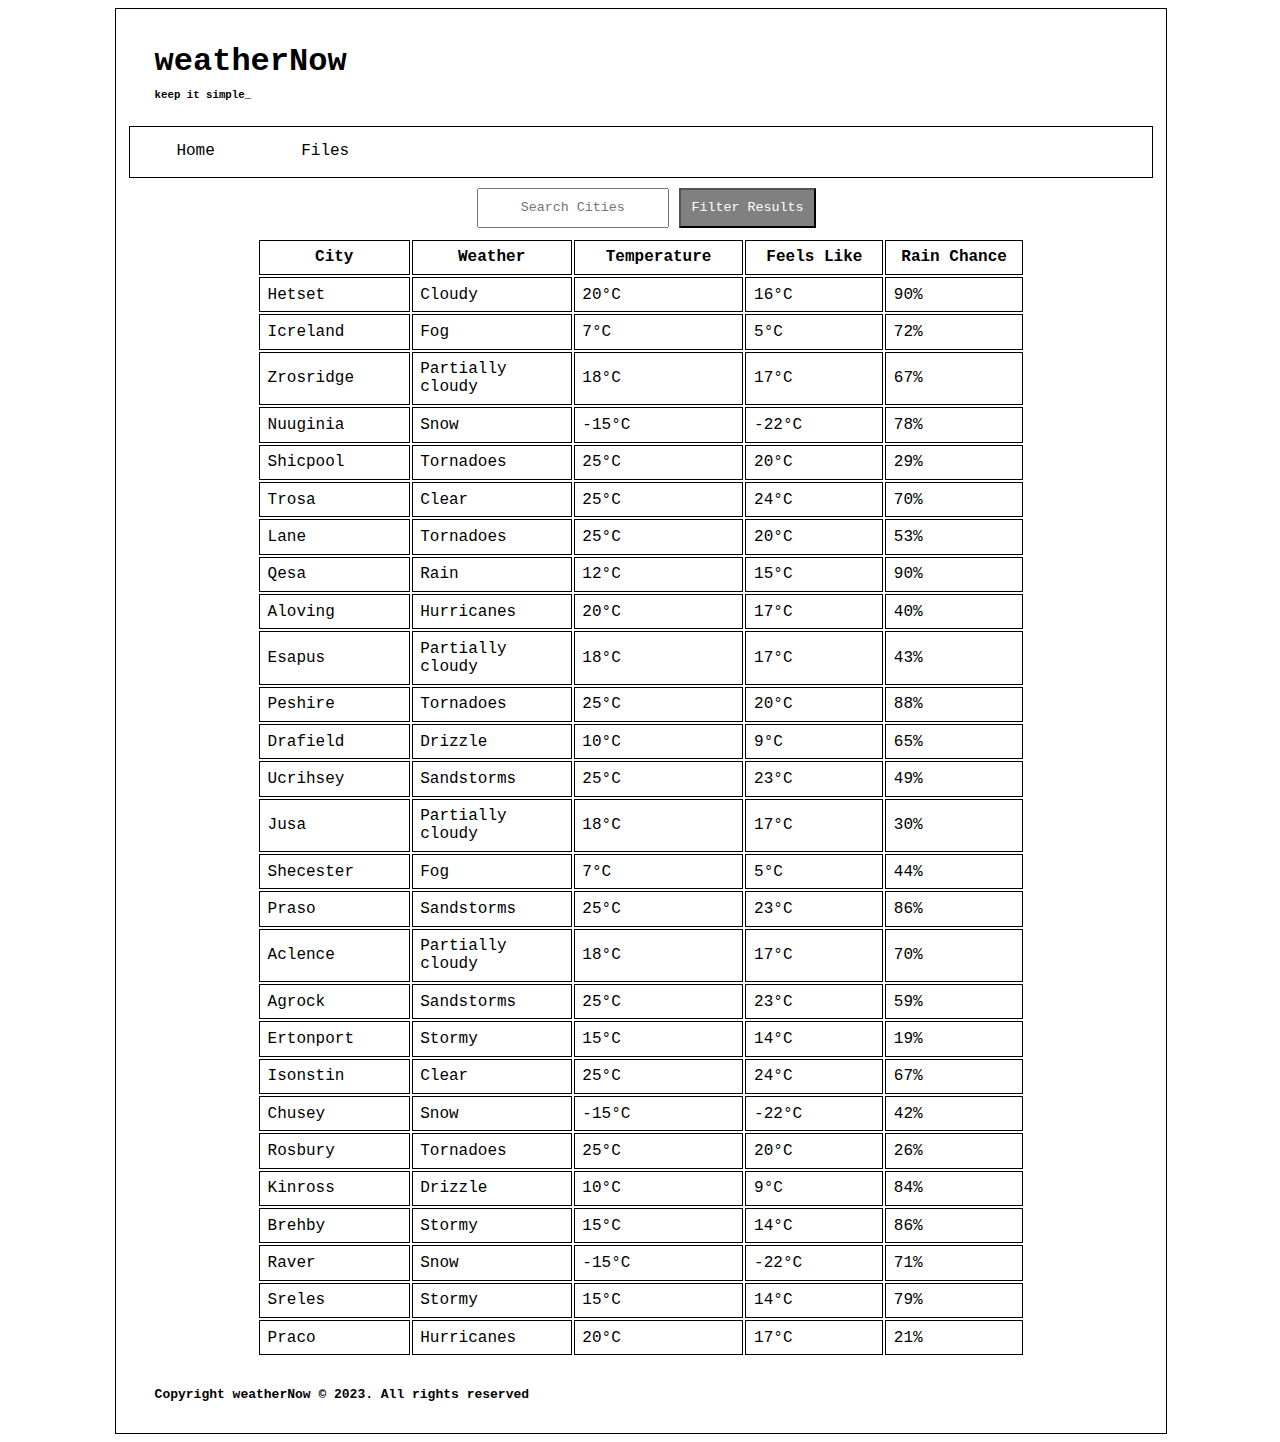
<file: index.html>
<!--
 * CSCI 1170: Introduction to Web Design and Development
 * Fall 2023
 *
 * This markup file contains the starting code for Assignment 4.
 * 
-->

<!DOCTYPE html>
<html lang="en">
<head>
	<meta charset="UTF-8">
	<meta name="viewport" content="width=device-width, initial-scale=1.0">
	<title>A4: Data from JSON Data Source</title>

	<!-- link to the main CSS file -->
	<link rel="stylesheet" type="text/css" href="./css/styles.css">
</head>
<body>

	<header class="pg-banner" id="pg-header">
		<h1>weatherNow</h1>
		<h6>keep it simple_</h6>
		<nav class="primary-nav" id="main-nav">
			<ul>
				<li><a href="./index.html">Home</a></li>
				<li><a href="./files.html">Files</a></li>
			</ul>
		</nav>
	</header>

	<main class="pg-main-content" id="pg-main">
		<div id="city-search-container">
			<input type="text" id="city-search" placeholder="Search Cities">
			<button type="button" id="city-search-button">Filter Results</button>
		</div>
		<div id="error-message-div">
		</div>
		<div id="table-div">
		</div>
	</main>

	<footer class="pg-footer" id="pg-contentdesc">
		<h4>Copyright weatherNow &copy; 2023. All rights reserved</h4>
	</footer>
	
	<script src="./js/data-weather.js"></script>
	<script src="./js/scripts.js"></script>
</body>
</html>
</file>
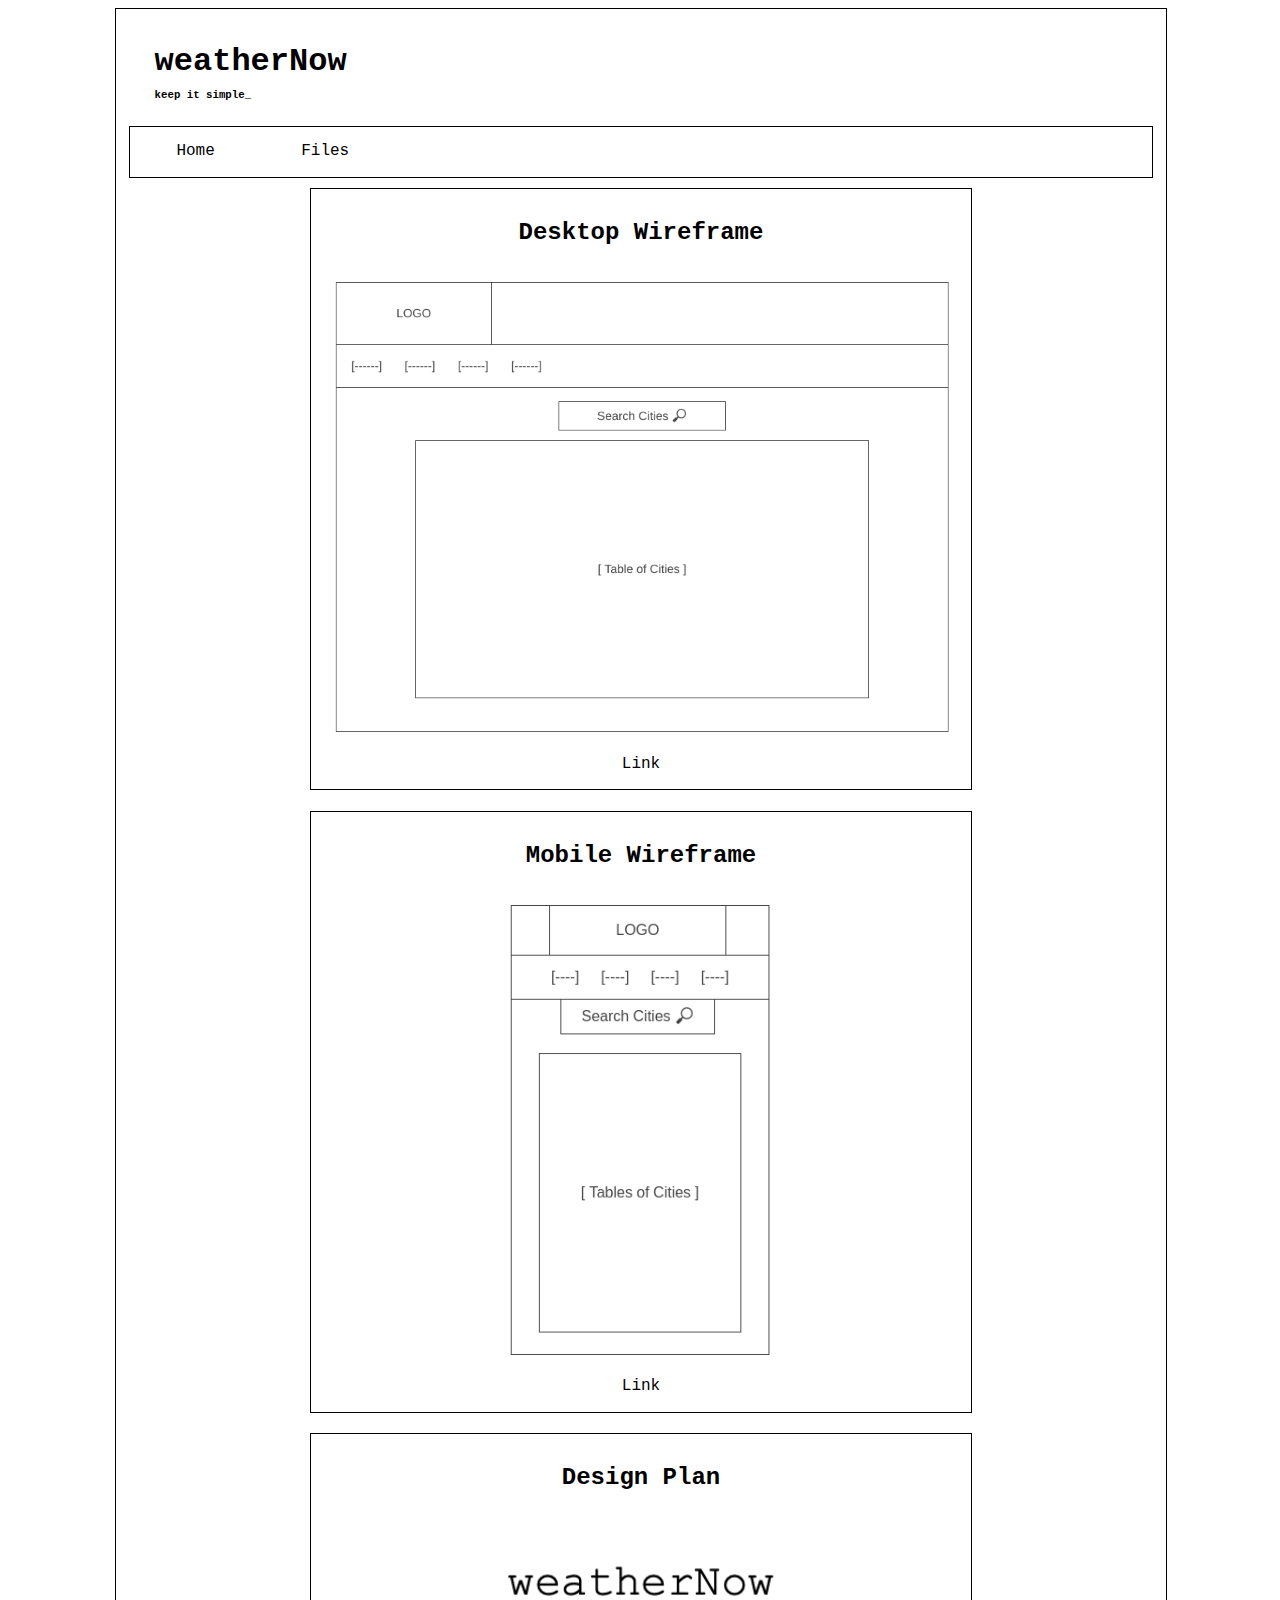
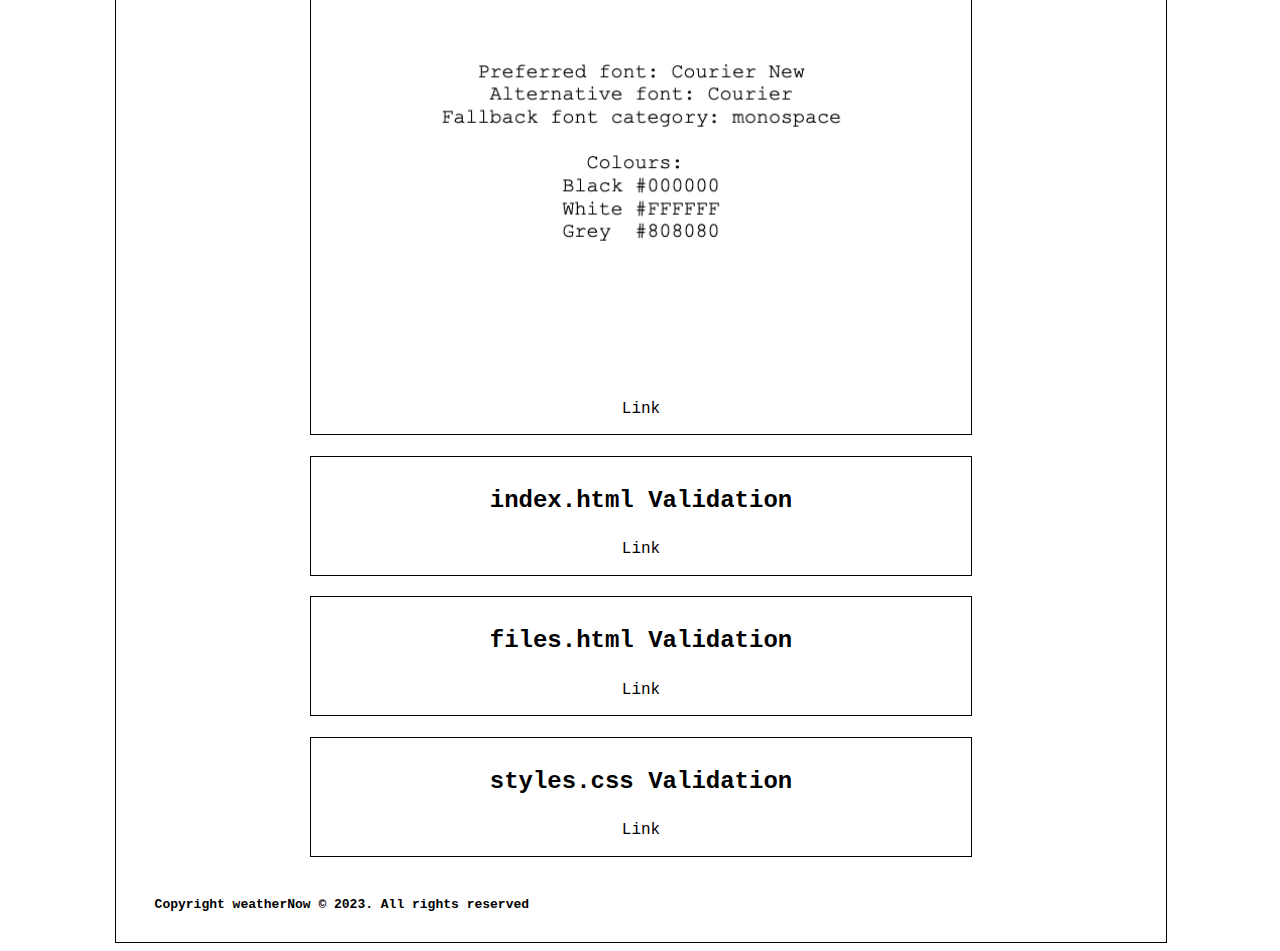
<file: files.html>
<!--
 * CSCI 1170: Introduction to Web Design and Development
 * Fall 2023
 *
 * This markup file contains the starting code for Assignment 4.
 * 
 * Why this file?
 * In this file, link to all the PDF files that you will generate in this assignment. 
 * You can either include them as iFrames or just link to the files using anchor links.
 * The files must be linked in the <main> element, with one section for each PDF file that you 
 *  generated for this assignment.
 * 
-->

<!DOCTYPE html>
<html lang="en">
<head>
	<meta charset="UTF-8">
	<meta name="viewport" content="width=device-width, initial-scale=1.0">
	<title>A4: Data from JSON Data Source</title>

	<!-- link to the main CSS file -->
	<link rel="stylesheet" type="text/css" href="./css/styles.css">
</head>
<body>

	<header class="pg-banner" id="pg-header">
		<h1>weatherNow</h1>
		<h6>keep it simple_</h6>
		<nav class="primary-nav" id="main-nav">
			<ul>
				<li><a href="./index.html">Home</a></li>
				<li><a href="./files.html">Files</a></li>
			</ul>
		</nav>
	</header>

	<main class="pg-main-content" id="pg-main">
		<div class="files-container">
			<section class="files-section">
				<h2>Desktop Wireframe</h2>
				<img class="files-image" src="./img/desktop-wireframe.png" alt="The wireframe for the desktop version of the website">
				<a href="./files/CSCI1170-A4-Wireframe-Desktop.pdf">Link</a>
			</section>
			<section class="files-section">
				<h2>Mobile Wireframe</h2>
				<img class="files-image" src="./img/mobile-wireframe.png" alt="The wireframe for the mobile version of the website">
				<a href="./files/CSCI1170-A4-Wireframe-Mobile.pdf">Link</a>
			</section>
			<section class="files-section">
				<h2>Design Plan</h2>
				<img class="files-image" src="./img/design-plan.png" alt="A list of the fonts and colours chosen for the website">
				<a href="./files/CSCI1170-A4-DesignPlan.pdf">Link</a>
			</section>
			<section class="files-section">
				<h2>index.html Validation</h2>
				<a href="./files/W3C-valid-index.pdf">Link</a>
			</section>
			<section class="files-section">
				<h2>files.html Validation</h2>
				<a href="./files/W3C-valid-files.pdf">Link</a>
			</section>
			<section class="files-section">
				<h2>styles.css Validation</h2>
				<a href="./files/W3C-valid-styles.pdf">Link</a>
			</section>
		</div>
	</main>

	<footer class="pg-footer" id="pg-contentdesc">
		<h4>Copyright weatherNow &copy; 2023. All rights reserved</h4>
	</footer>
	
</body>
</html>
</file>
<file: css/styles.css>
/*
 * CSCI 1170: Introduction to Web Design and Development
 * Fall 2023
 *
 * This main styles file is to be used to style markup for Assignment 4.
 * 
 */
 /* Desktop View */
* {
    font-family: 'Courier New', Courier, monospace
}
@media (min-width: 841px) {
    html {
        background-color: #FFFFFF;
    }

    body {
        border: 1px solid #000000;
        width: 80vw;
        margin-right: 9vw;
        margin-left: 9vw;
        background-color: #FFFFFF;
        padding: 1vw;
    }
    
    header h1 {
        padding-left: 2vw;
    }

    header h6 {
        margin-top: -1vw;
        padding-left: 2vw;
    }
    
    #main-nav {
        display: flex;
        justify-content: left;
        border: 1px solid #000000;
    }
    
    nav#main-nav li{
        list-style: none;
        display: inline-block;
        padding-right: 5vw;
    
    }
    
    nav#main-nav a {
        text-decoration: none;
        color: #000000;
        padding: 0.5vw;
    }
    
    nav#main-nav a:hover {
        background-color: #000000;
        color: #FFFFFF;
    }

    .files-container {
        display: flex;
        align-items: center;
        justify-content: center;
        flex-direction: column;
        text-align: center;
    }

    .files-section {
        border: 1px solid #000000;
        padding: 1%;
        margin: 1%;
        width: 50vw;
        display: flex;
        align-items: center;
        justify-content: center;
        flex-direction: column;
        overflow: auto;
    }

    .files-image {
        height: 50vh;
        margin: 1em;
    }

    .files-section a {
        text-decoration: none;
        color: #000000;
        padding: 0.5vw;
    }

    .files-section a:hover {
        background-color: #000000;
        color: #FFFFFF;
    }

    #city-search-container {
        display: flex;
        align-items: center;
        justify-content: center;
    }
    
    #city-search {
        padding: 1%;
        margin: 1%;
    }
    
    #city-search::placeholder {
        text-align: center;
    }
    
    #city-search-button {
        background-color: #808080;
        color: #FFFFFF;
        padding: 1%;
    }
    
    #table-div {
        display: flex;
        align-items: center;
        justify-content: center;
        overflow: auto;
        height: 100%;
        margin: 0;
    }
    
    .error-message {
        display: flex;
        align-items: center;
        justify-content: center;
        text-align: center;
    }
    
    #table-div table {
        width: 75%
    }
    
    #table-div table thead tr {
        overflow: auto;
    }
    
    #table-div table thead tr th{
        border: 1px solid #000000;
        padding: 1%;
        width: 10%;
        overflow: auto;
    }
    
    #table-div table thead tr td{
        border: 1px solid #000000;
        padding: 1%;
        overflow: auto;
    }
    
    .highlighted td {
        font-weight: bold;
    }

    footer {
        padding-top: 1vw;
        padding-left: 2vw;
        font-size: small;
    }
}

/* Phone view */
@media (max-width: 840px) {
    body {
        border: 1px solid #000000;
        width: 95vw;
        background-color: #FFFFFF;
        padding: 1vw;
    }
    
    header h1 {
        text-align: center;
    }

    header h6 {
        display: none;
    }
    
    #main-nav {
        display: flex;
        justify-content: center;
        border: 1px solid #000000;
    }
    
    nav#main-nav li{
        list-style: none;
        display: inline-block;
        padding-right: 5vw;
    
    }
    
    nav#main-nav a {
        text-decoration: none;
        color: #000000;
        padding: 0.5vw;
    }
    
    nav#main-nav a:hover {
        background-color: #000000;
        color: #FFFFFF;
    }

    #city-search-container {
        display: flex;
        align-items: center;
        justify-content: center;
        flex-direction: column;
        margin: 3vw;
    }
    
    #city-search {
        padding: 1%;
        margin: 1%;
        width: 30vw;
    }
    
    #city-search::placeholder {
        text-align: center;
    }
    
    #city-search-button {
        padding: 1%;
        width: 32vw;
        background-color: #808080;
        color: #FFFFFF;
    }

    .files-container {
        display: flex;
        align-items: center;
        justify-content: center;
        flex-direction: column;
        text-align: center;
    }

    .files-section {
        border: 1px solid #000000;
        padding: 1%;
        margin: 1%;
        width: 50vw;
        display: flex;
        align-items: center;
        justify-content: center;
        flex-direction: column;
        overflow: auto;
    }

    .files-image {
        width: 50vw;
        margin: 1em;
    }

    .files-section a {
        text-decoration: none;
        color: #000000;
        padding: 0.5vw;
    }

    .files-section a:hover {
        background-color: #000000;
        color: #FFFFFF;
    }
    
    #table-div {
        display: flex;
        align-items: center;
        justify-content: center;
        overflow: auto;
        height: 100%;
        margin: 0;
    }
    
    .error-message {
        display: flex;
        align-items: center;
        justify-content: center;
        text-align: center;
    }
    
    #table-div table {
        width: 75%
    }
    
    #table-div table thead tr {
        overflow: auto;
    }
    
    #table-div table thead tr th{
        font-size: 75%;
        border: 1px solid #000000;
        padding: 1%;
        width: 10%;
        overflow: auto;
    }
    
    #table-div table thead tr td{
        font-size: 75%;
        border: 1px solid #000000;
        padding: 1%;
        overflow: auto;
    }
    
    .highlighted td {
        font-weight: bold;
    }

    footer {
        display: flex;
        align-items: center;
        justify-content: center;
        text-align: center;
        font-size: small;
        
    }
}
</file>
